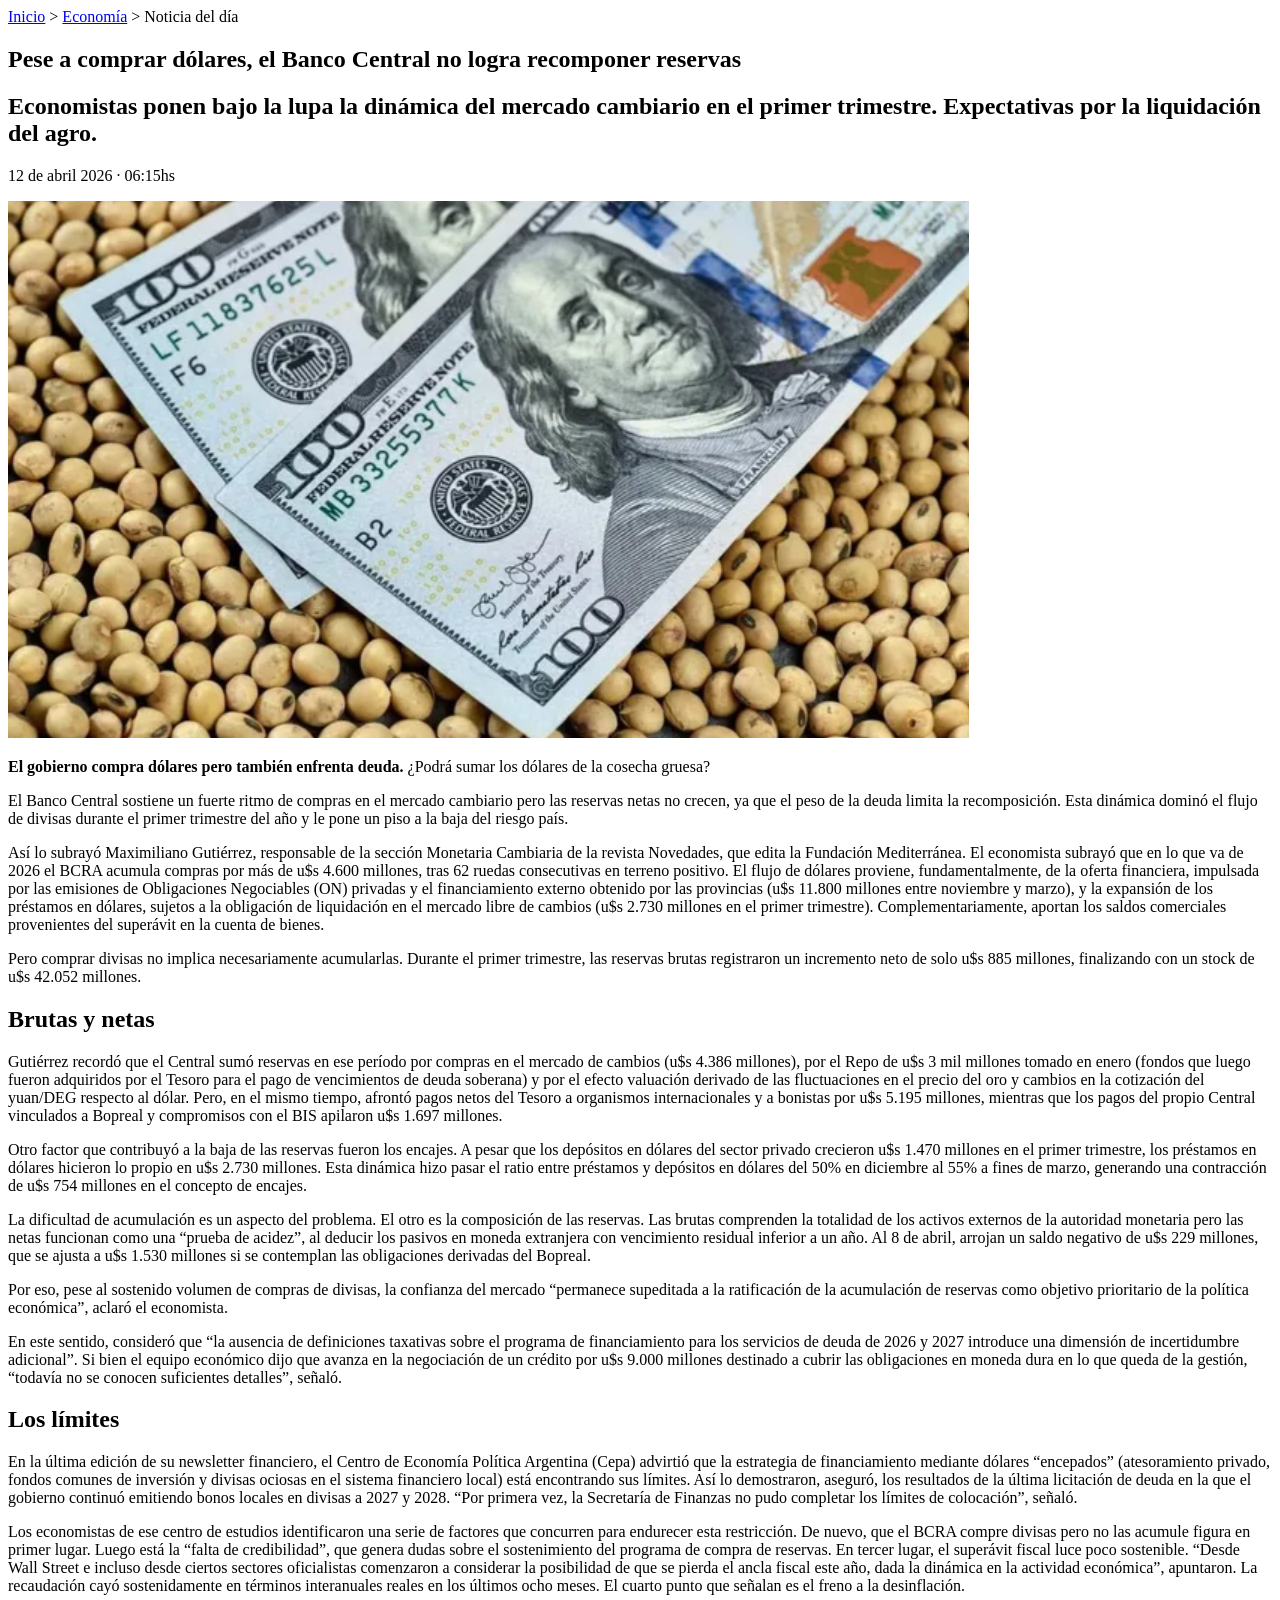
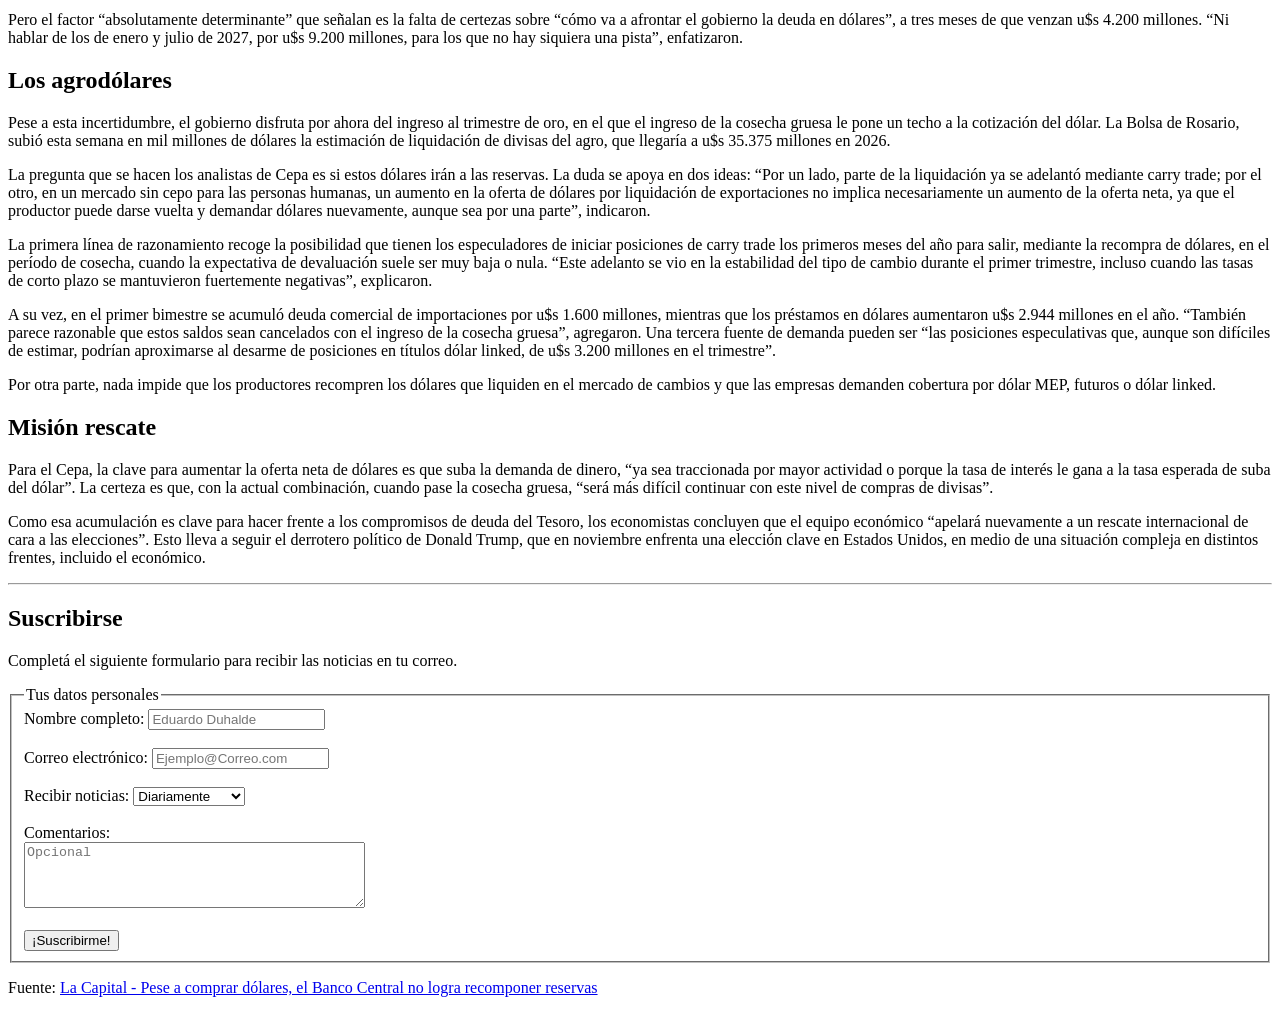
<file: act-clase-2.html>
<!DOCTYPE html>
<html lang="es">
<head>
    <meta charset="UTF-8">
    <title>Actividad 03 - Autoevaluación</title>
</head>
<body>
    <nav>
        <a href="#">Inicio</a> > <a href="#">Economía</a> > <span>Noticia del día</span>
    </nav>

    <article>
        <h1>Pese a comprar dólares, el Banco Central no logra recomponer reservas</h1>
        
        <h2>Economistas ponen bajo la lupa la dinámica del mercado cambiario en el primer trimestre. Expectativas por la liquidación del agro.</h2>
        
        <p>
            <span>12 de abril 2026</span> · <span>06:15hs</span>
        </p>
    
        <section>		
            <img src="img-act-2-dolar.png" alt="El gobierno compra dólares pero también enfrenta deuda." title="El gobierno compra dólares pero también enfrenta deuda.">
            <p><strong>El gobierno compra dólares pero también enfrenta deuda.</strong> ¿Podrá sumar los dólares de la cosecha gruesa?</p>
        </section>
        
        <section>
            <p>El Banco Central sostiene un fuerte ritmo de compras en el mercado cambiario pero las reservas netas no crecen, ya que el peso de la deuda limita la recomposición. Esta dinámica dominó el flujo de divisas durante el primer trimestre del año y le pone un piso a la baja del riesgo país.</p>
        
            <p>Así lo subrayó Maximiliano Gutiérrez, responsable de la sección Monetaria Cambiaria de la revista Novedades, que edita la Fundación Mediterránea. El economista subrayó que en lo que va de 2026 el BCRA acumula compras por más de u$s 4.600 millones, tras 62 ruedas consecutivas en terreno positivo. El flujo de dólares proviene, fundamentalmente, de la oferta financiera, impulsada por las emisiones de Obligaciones Negociables (ON) privadas y el financiamiento externo obtenido por las provincias (u$s 11.800 millones entre noviembre y marzo), y la expansión de los préstamos en dólares, sujetos a la obligación de liquidación en el mercado libre de cambios (u$s 2.730 millones en el primer trimestre). Complementariamente, aportan los saldos comerciales provenientes del superávit en la cuenta de bienes.</p>
        
            <p>Pero comprar divisas no implica necesariamente acumularlas. Durante el primer trimestre, las reservas brutas registraron un incremento neto de solo u$s 885 millones, finalizando con un stock de u$s 42.052 millones.</p>
            
            <h2>Brutas y netas</h2> 

            <p>Gutiérrez recordó que el Central sumó reservas en ese período por compras en el mercado de cambios (u$s 4.386 millones), por el Repo de u$s 3 mil millones tomado en enero (fondos que luego fueron adquiridos por el Tesoro para el pago de vencimientos de deuda soberana) y por el efecto valuación derivado de las fluctuaciones en el precio del oro y cambios en la cotización del yuan/DEG respecto al dólar. Pero, en el mismo tiempo, afrontó pagos netos del Tesoro a organismos internacionales y a bonistas por u$s 5.195 millones, mientras que los pagos del propio Central vinculados a Bopreal y compromisos con el BIS apilaron u$s 1.697 millones.</p>
        
            <p>Otro factor que contribuyó a la baja de las reservas fueron los encajes. A pesar que los depósitos en dólares del sector privado crecieron u$s 1.470 millones en el primer trimestre, los préstamos en dólares hicieron lo propio en u$s 2.730 millones. Esta dinámica hizo pasar el ratio entre préstamos y depósitos en dólares del 50% en diciembre al 55% a fines de marzo, generando una contracción de u$s 754 millones en el concepto de encajes.</p> 
        
            <p>La dificultad de acumulación es un aspecto del problema. El otro es la composición de las reservas. Las brutas comprenden la totalidad de los activos externos de la autoridad monetaria pero las netas funcionan como una “prueba de acidez”, al deducir los pasivos en moneda extranjera con vencimiento residual inferior a un año. Al 8 de abril, arrojan un saldo negativo de u$s 229 millones, que se ajusta a u$s 1.530 millones si se contemplan las obligaciones derivadas del Bopreal.</p> 
        
            <p>Por eso, pese al sostenido volumen de compras de divisas, la confianza del mercado “permanece supeditada a la ratificación de la acumulación de reservas como objetivo prioritario de la política económica”, aclaró el economista.</p> 
        
            <p>En este sentido, consideró que “la ausencia de definiciones taxativas sobre el programa de financiamiento para los servicios de deuda de 2026 y 2027 introduce una dimensión de incertidumbre adicional”. Si bien el equipo económico dijo que avanza en la negociación de un crédito por u$s 9.000 millones destinado a cubrir las obligaciones en moneda dura en lo que queda de la gestión, “todavía no se conocen suficientes detalles”, señaló.</p> 

            <h2>Los límites</h2>

            <p>En la última edición de su newsletter financiero, el Centro de Economía Política Argentina (Cepa) advirtió que la estrategia de financiamiento mediante dólares “encepados” (atesoramiento privado, fondos comunes de inversión y divisas ociosas en el sistema financiero local) está encontrando sus límites. Así lo demostraron, aseguró, los resultados de la última licitación de deuda en la que el gobierno continuó emitiendo bonos locales en divisas a 2027 y 2028. “Por primera vez, la Secretaría de Finanzas no pudo completar los límites de colocación”, señaló.</p> 
            
            <p>Los economistas de ese centro de estudios identificaron una serie de factores que concurren para endurecer esta restricción. De nuevo, que el BCRA compre divisas pero no las acumule figura en primer lugar. Luego está la “falta de credibilidad”, que genera dudas sobre el sostenimiento del programa de compra de reservas. En tercer lugar, el superávit fiscal luce poco sostenible. “Desde Wall Street e incluso desde ciertos sectores oficialistas comenzaron a considerar la posibilidad de que se pierda el ancla fiscal este año, dada la dinámica en la actividad económica”, apuntaron. La recaudación cayó sostenidamente en términos interanuales reales en los últimos ocho meses. El cuarto punto que señalan es el freno a la desinflación.</p> 
        
            <p>Pero el factor “absolutamente determinante” que señalan es la falta de certezas sobre “cómo va a afrontar el gobierno la deuda en dólares”, a tres meses de que venzan u$s 4.200 millones. “Ni hablar de los de enero y julio de 2027, por u$s 9.200 millones, para los que no hay siquiera una pista”, enfatizaron.</p> 

            <h2>Los agrodólares</h2> 

            <p>Pese a esta incertidumbre, el gobierno disfruta por ahora del ingreso al trimestre de oro, en el que el ingreso de la cosecha gruesa le pone un techo a la cotización del dólar. La Bolsa de Rosario, subió esta semana en mil millones de dólares la estimación de liquidación de divisas del agro, que llegaría a u$s 35.375 millones en 2026.</p> 
        
            <p>La pregunta que se hacen los analistas de Cepa es si estos dólares irán a las reservas. La duda se apoya en dos ideas: “Por un lado, parte de la liquidación ya se adelantó mediante carry trade; por el otro, en un mercado sin cepo para las personas humanas, un aumento en la oferta de dólares por liquidación de exportaciones no implica necesariamente un aumento de la oferta neta, ya que el productor puede darse vuelta y demandar dólares nuevamente, aunque sea por una parte”, indicaron.</p> 
        
            <p>La primera línea de razonamiento recoge la posibilidad que tienen los especuladores de iniciar posiciones de carry trade los primeros meses del año para salir, mediante la recompra de dólares, en el período de cosecha, cuando la expectativa de devaluación suele ser muy baja o nula. “Este adelanto se vio en la estabilidad del tipo de cambio durante el primer trimestre, incluso cuando las tasas de corto plazo se mantuvieron fuertemente negativas”, explicaron.</p> 
        
            <p>A su vez, en el primer bimestre se acumuló deuda comercial de importaciones por u$s 1.600 millones, mientras que los préstamos en dólares aumentaron u$s 2.944 millones en el año. “También parece razonable que estos saldos sean cancelados con el ingreso de la cosecha gruesa”, agregaron. Una tercera fuente de demanda pueden ser “las posiciones especulativas que, aunque son difíciles de estimar, podrían aproximarse al desarme de posiciones en títulos dólar linked, de u$s 3.200 millones en el trimestre”.</p> 
            
            <p>Por otra parte, nada impide que los productores recompren los dólares que liquiden en el mercado de cambios y que las empresas demanden cobertura por dólar MEP, futuros o dólar linked.</p> 

            <h2>Misión rescate</h2> 

            <p>Para el Cepa, la clave para aumentar la oferta neta de dólares es que suba la demanda de dinero, “ya sea traccionada por mayor actividad o porque la tasa de interés le gana a la tasa esperada de suba del dólar”. La certeza es que, con la actual combinación, cuando pase la cosecha gruesa, “será más difícil continuar con este nivel de compras de divisas”.</p> 
        
            <p>Como esa acumulación es clave para hacer frente a los compromisos de deuda del Tesoro, los economistas concluyen que el equipo económico “apelará nuevamente a un rescate internacional de cara a las elecciones”. Esto lleva a seguir el derrotero político de Donald Trump, que en noviembre enfrenta una elección clave en Estados Unidos, en medio de una situación compleja en distintos frentes, incluido el económico.</p>
        </section>
    </article>

    <hr>

    <section>
        <h2>Suscribirse</h2>
        <p>Completá el siguiente formulario para recibir las noticias en tu correo.</p>
                    
        <form action="#" method="POST">
            
            <fieldset>
                <legend>Tus datos personales</legend>
                
                <label for="nombre">Nombre completo:</label>
                <input type="text" id="nombre" name="nombre" placeholder="Eduardo Duhalde" required><br><br>

                <label for="email">Correo electrónico:</label>
                <input type="email" id="email" name="email" placeholder="Ejemplo@Correo.com" required><br><br>

                <label for="preferencia">Recibir noticias:</label>
                <select id="preferencia" name="preferencia">
                    <option value="diario">Diariamente</option>
                    <option value="semanal">Semanalmente</option>
                    <option value="mensual">Mensualmente</option>
                </select><br><br>

                <label for="mensaje">Comentarios:</label><br>
                <textarea id="mensaje" name="mensaje" rows="4" cols="40" placeholder="Opcional"></textarea><br><br>

                <button type="submit">¡Suscribirme!</button>
            </fieldset>
        </form>
    </section>

    <p>Fuente: <a href="https://www.lacapital.com.ar/economia/pese-comprar-dolares-el-banco-central-no-logra-recomponer-reservas-n10253828.html" target="_blank">La Capital - Pese a comprar dólares, el Banco Central no logra recomponer reservas</a></p>
    
</body>
</html>
</file>
